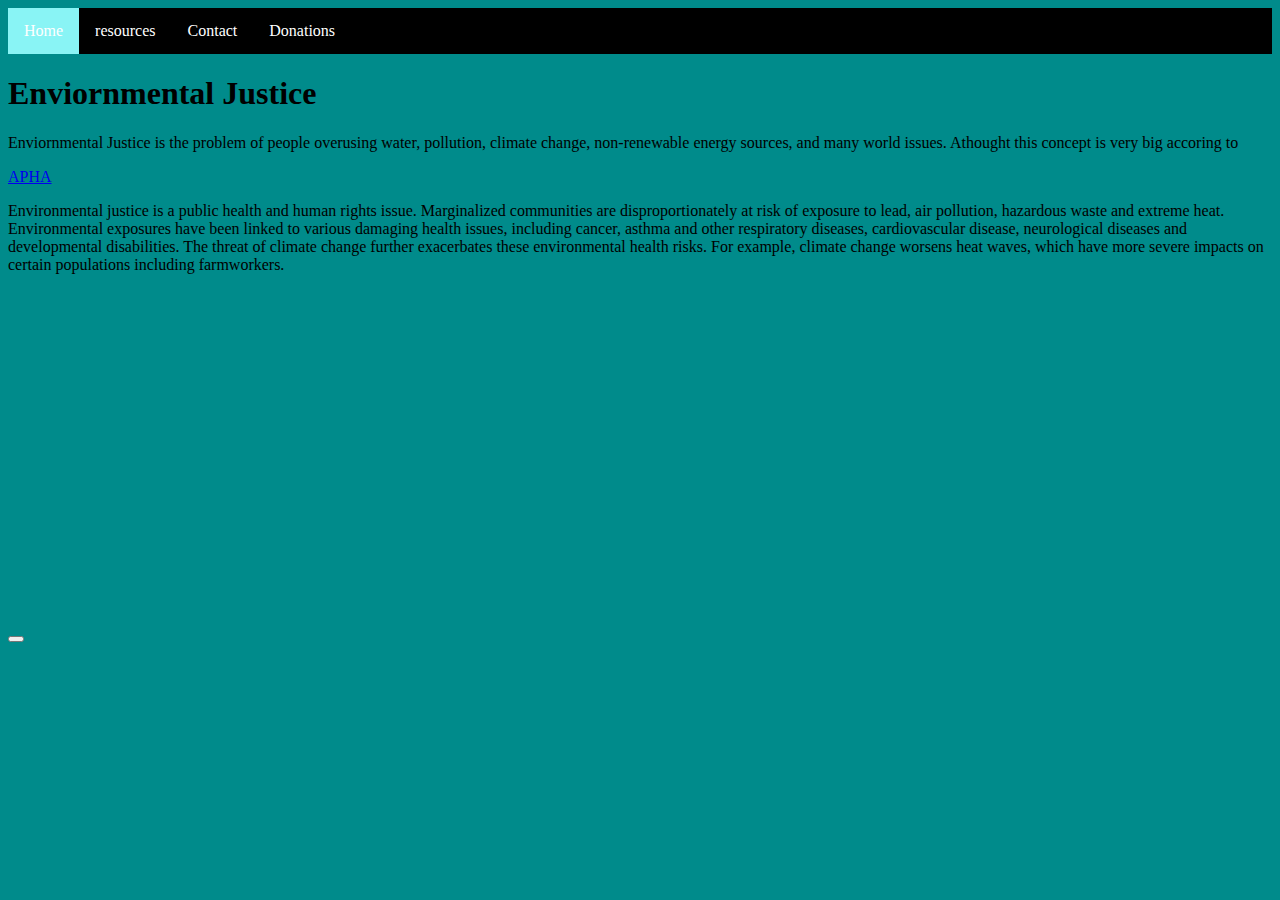
<file: index.html>
<!DOCTYPE html>
<html>

<body syle=<head>

  <body style="background-color:darkcyan;">
    <title> website name </title>
    <link href="style.css" rel="stylesheet" type="text/css" />
    </head>

    <body>

      <ul>
        <li><a class="active" href="index.html">Home</a></li>
        <li><a href="resources.html">resources</a></li>
        <li><a href="contact.html">Contact</a></li>
        <li><a href="aboutus.html">Donations</a></li>
      </ul>

      <h1> Enviornmental Justice </h1>
      <p>Enviornmental Justice is the problem of people overusing water, pollution, climate change, non-renewable
        energy
        sources, and many world issues. Athought this concept is very big
        accoring to <p><a href="https://www.apha.org/Topics-and-Issues/Environmental-Health/Environmental-Justice#:~:text=Why%20is%20environmental%20justice%20important,hazardous%20waste%20and%20extreme%20heat.">APHA</a></p>

        Environmental justice is a public health and human rights issue. Marginalized communities are disproportionately at risk of exposure to lead, air pollution, hazardous waste and extreme heat. Environmental exposures have been linked to various damaging health issues, including cancer, asthma and other respiratory diseases, cardiovascular disease, neurological diseases and developmental disabilities.

        The threat of climate change further exacerbates these environmental health risks. For example, climate change worsens heat waves, which have more severe impacts on certain populations including farmworkers.
      </p>
      <iframe width="560" height="315" src="https://www.youtube.com/embed/fIu-AfQ0cBM?si=F6Kl1L1Kh1PuU-1d"
        title="YouTube video player" frameborder="0"
        allow="accelerometer; autoplay; clipboard-write; encrypted-media; gyroscope; picture-in-picture; web-share"
        allowfullscreen></iframe>


      </p>
      <button>


      </button>
    </body>

</html>
</file>
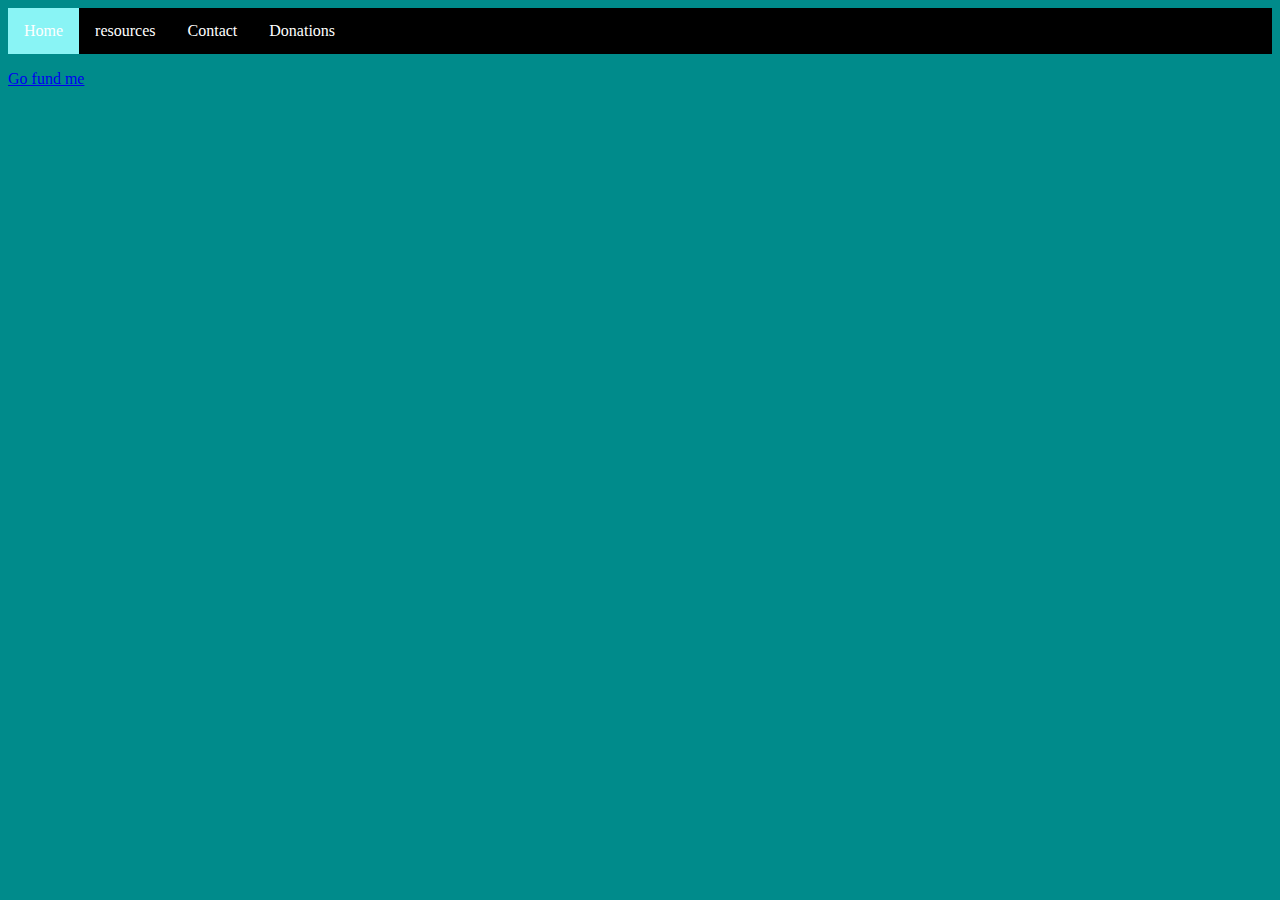
<file: aboutus.html>
<body style="background-color:darkcyan;">
   <link href="style.css" rel="stylesheet" type="text/css" />
   </head>
   <ul>
     <li><a class="active" href="index.html">Home</a></li>
     <li><a href="resources.html">resources</a></li>
     <li><a href="contact.html">Contact</a></li>
     <li><a href="aboutus.html">Donations</a></li>
   </ul>

    <p><a href="   https://www.gofundme.com/f/greenaction-fundraiser-for-environmental-justice
">Go fund me</a></p>
</file>
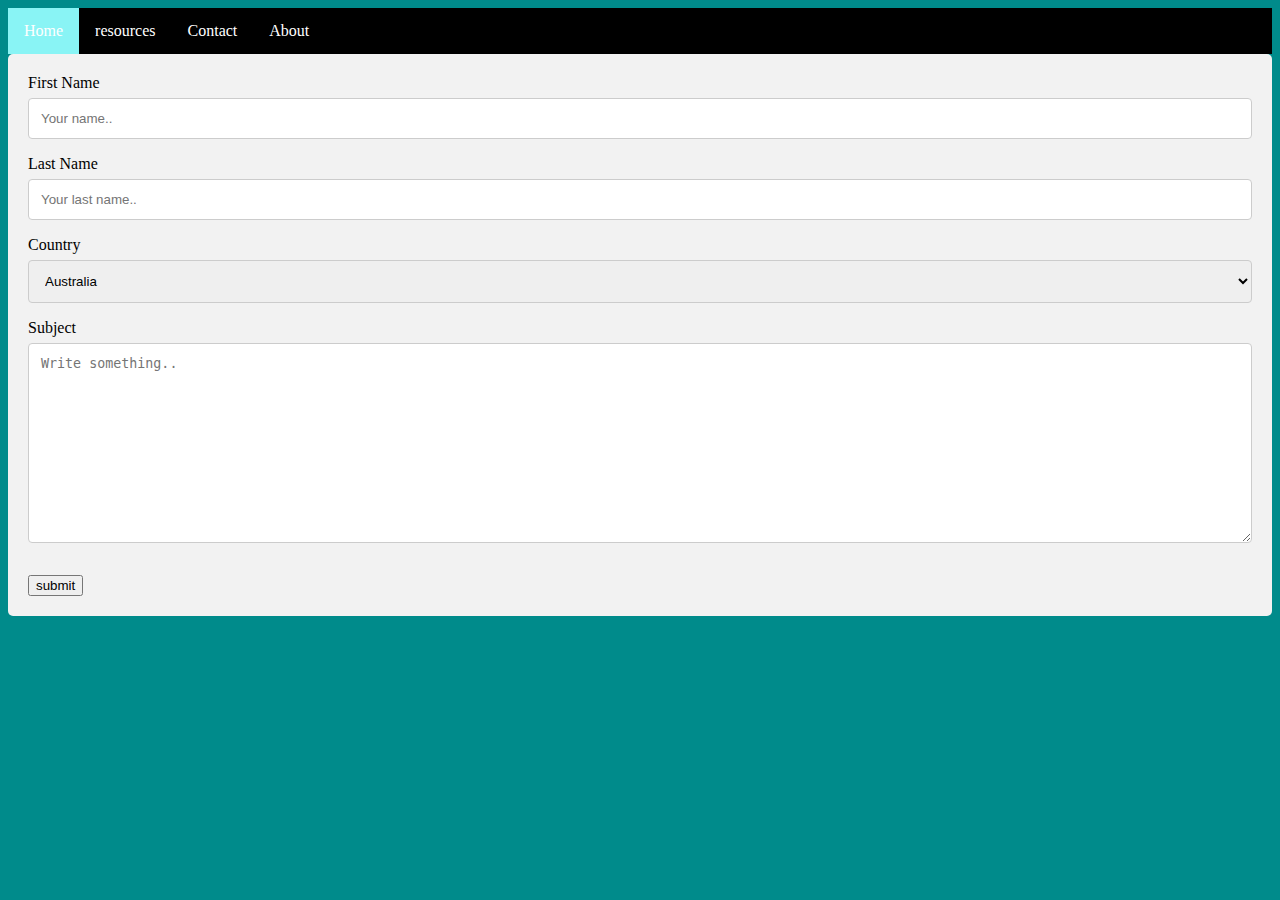
<file: contact.html>
<html>

<body syle=<head>

  <body style="background-color:darkcyan;">
    <title> website name </title>
    <link href="style.css" rel="stylesheet" type="text/css" />
    </head>


    <body>

      <ul>
        <li><a class="active" href="index.html">Home</a></li>
        <li><a href="resources.html">resources</a></li>
        <li><a href="contact.html">Contact</a></li>
        <li><a href="aboutus.html">About</a></li>
      </ul>
      <div class="container">
        <form action="/action_page.php">
          <label for="fname">First Name</label>
          <input type="text" id="fname" name="firstname" placeholder="Your name..">

          <label for="lname">Last Name</label>
          <input type="text" id="lname" name="lastname" placeholder="Your last name..">

          <label for="country">Country</label>
          <select id="country" name="country">
            <option value="australia">Australia</option>
            <option value="canada">Canada</option>
            <option value="usa">USA</option>
          </select>

          <label for="subject">Subject</label>
          <textarea id="subject" name="subject" placeholder="Write something.." style="height:200px"></textarea>

        </form>
        <button onclick="myalert()">submit</button>
        <!--allowing the pop up window to show up-->
        <script> function myalert() {alert("Thank you for your submission! ");} </script>
      </div>
</file>
<file: style.css>
html {
  height: 100%;
  width: 100%;
}

ul {
  list-style-type: none;
  margin: 0;
  padding: 0;
  overflow: hidden;
  background-color: #000000;
}

li {
  float: left;
}

li a {
  display: block;
  color: white;
  text-align: center;
  padding: 14px 16px;
  text-decoration: none;
}

li a:hover:not(.active) {
  background-color: #111;
}

.active {
  background-color: #89f4f5;
}

 {font-family: Arial, Helvetica, sans-serif;}
* {box-sizing: border-box;}

input[type=text], select, textarea {
  width: 100%;
  padding: 12px;
  border: 1px solid #ccc;
  border-radius: 4px;
  box-sizing: border-box;
  margin-top: 6px;
  margin-bottom: 16px;
  resize: vertical;
}

input[type=submit] {
  background-color: #04AA6D;
  color: white;
  padding: 12px 20px;
  border: none;
  border-radius: 4px;
  cursor: pointer;
}

input[type=submit]:hover {
  background-color: #45a049;
}

.container {
  border-radius: 5px;
  background-color: #f2f2f2;
  padding: 20px;
}
</file>
